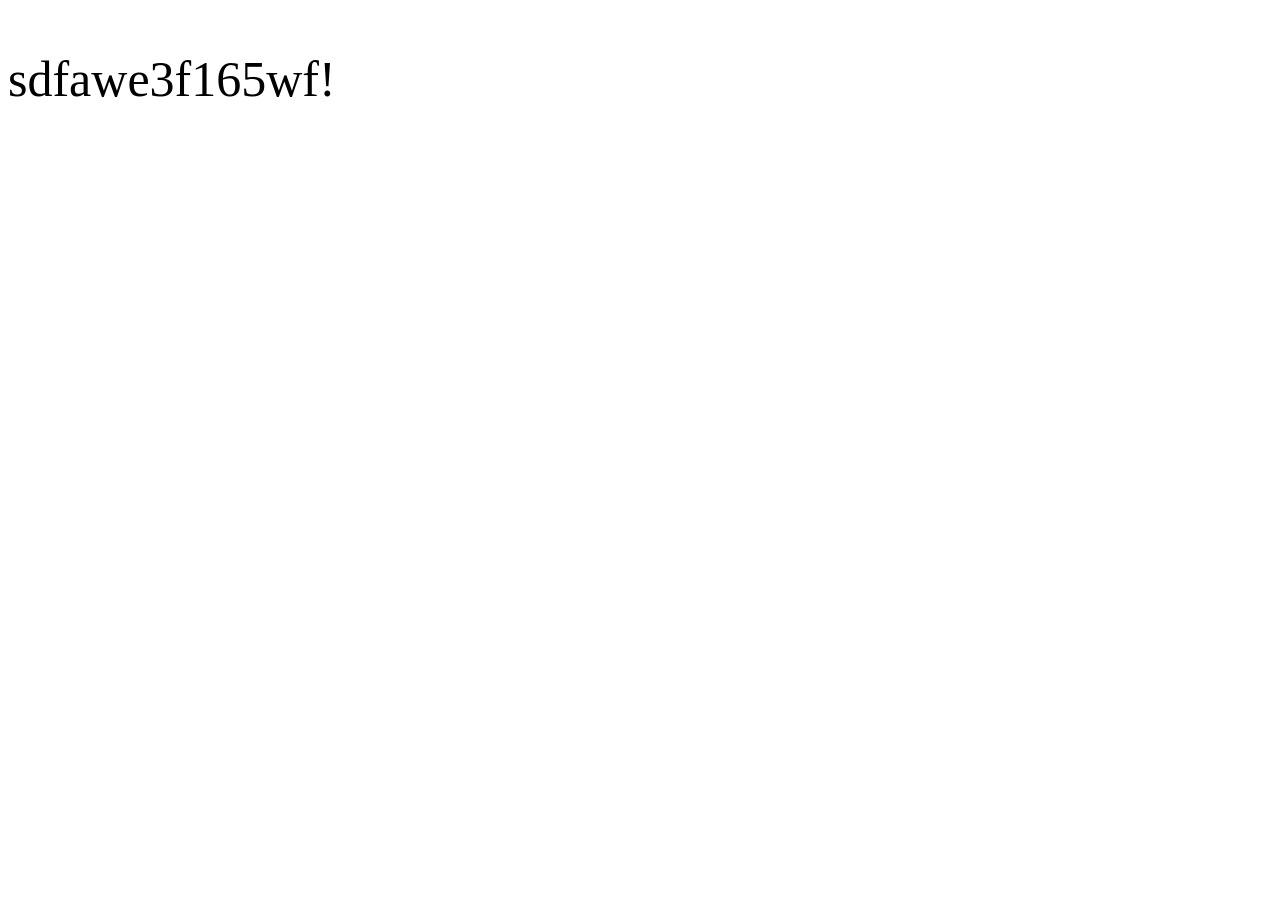
<file: index.html>
<!doctype html>
<html lang="en">
<head>
    <meta charset="UTF-8">
    <meta name="viewport"
          content="width=device-width, user-scalable=no, initial-scale=1.0, maximum-scale=1.0, minimum-scale=1.0">
    <meta http-equiv="X-UA-Compatible" content="ie=edge">

    <link rel="stylesheet" href="eric.css">
    <title>Document</title>
</head>
<body>
	<p class="hello">sdfawe3f165wf!</p>
</body>
</html>
</file>
<file: eric.css>
.hello{
    font-size: 50px;
}
</file>
